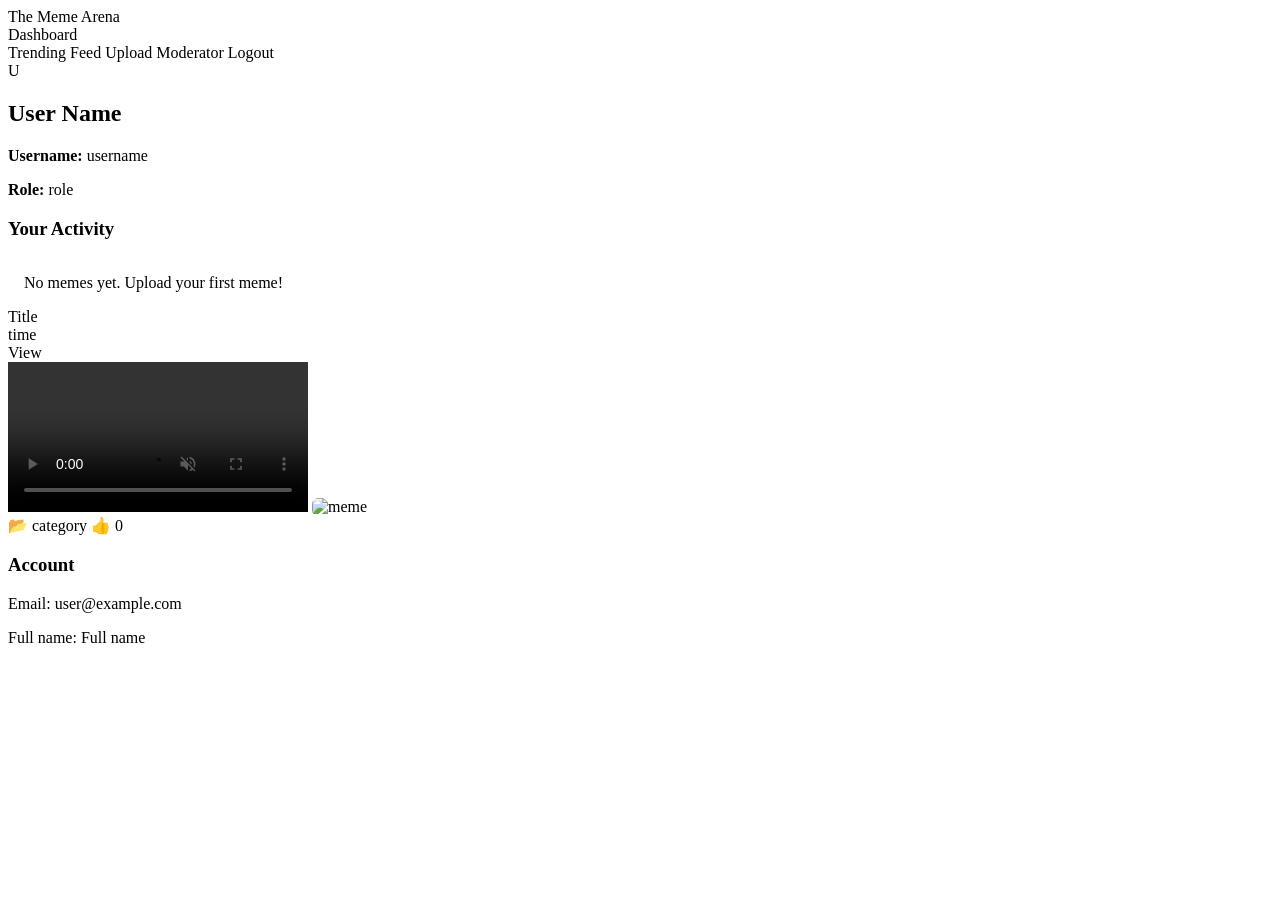
<file: src/main/resources/templates/dashboard.html>
<!DOCTYPE html>
<html lang="en" xmlns:th="http://www.thymeleaf.org">
<head>
    <meta charset="UTF-8">
    <meta name="viewport" content="width=device-width, initial-scale=1.0">
    <title>Dashboard</title>
    <!-- Basic app stylesheet (uses static resources under /static/css) -->
    <link rel="stylesheet" th:href="@{/css/dashboard.css}" />
</head>
<body>
    <header id="topbar">
        <div class="topbar-brand">The Meme Arena</div>
    </header>
    
    <div class="container">
        <header>
            <div class="brand">Dashboard</div>
            <nav class="nav">
                <a class="btn" th:href="@{/trending}">Trending</a>
                <a class="btn" th:href="@{/memes}">Feed</a>
                <a class="btn" th:href="@{/memes/upload}">Upload</a>
                <a class="btn" th:if="${user != null and user.role == 'moderator'}" th:href="@{/moderator}">Moderator</a>
                <a class="btn" th:href="@{/logout}">Logout</a>
            </nav>
        </header>

        <section class="profile">
            <div class="avatar" th:text="${user.name != null} ? ${user.name.substring(0,1)} : 'U'">U</div>
            <div class="meta">
                <h2 th:text="${user.name}">User Name</h2>
                <p><strong>Username:</strong> <span th:text="${user.username}">username</span></p>
                <p><strong>Role:</strong> <span th:text="${user.role}">role</span></p>
                <div class="actions">
                </div>
            </div>
        </section>

        <div class="cards">
            <div class="card activity-feed">
                <h3>Your Activity</h3>
                <div th:if="${#lists.isEmpty(userMemes)}" style="color:var(--muted); padding: 16px;">
                    No memes yet. <a th:href="@{/memes/upload}">Upload your first meme!</a>
                </div>
                <div th:if="${!#lists.isEmpty(userMemes)}" class="mini-feed">
                    <div th:each="meme : ${userMemes}" class="mini-meme-card">
                        <div class="mini-meme-header">
                            <div class="mini-meme-info">
                                <div class="mini-meme-title" th:text="${meme.title}">Title</div>
                                <div class="mini-meme-time" th:text="${meme.createdAt}">time</div>
                            </div>
                            <a th:href="@{/memes/{id}(id=${meme.id})}" class="mini-meme-link">View</a>
                        </div>
                        <div class="mini-meme-preview">
                            <video th:if="${#strings.endsWith(meme.imageUrl, '.mp4') or #strings.endsWith(meme.imageUrl, '.webm')}" controls muted loop playsinline style="max-width: 100%; height: 150px; object-fit: cover;">
                                <source th:src="@{${meme.imageUrl}}" th:type="${#strings.endsWith(meme.imageUrl,'.mp4')} ? 'video/mp4' : 'video/webm'" />
                            </video>
                            <img th:if="${!(#strings.endsWith(meme.imageUrl, '.mp4') or #strings.endsWith(meme.imageUrl, '.webm'))}" th:src="@{${meme.imageUrl}}" alt="meme" style="max-width: 100%; height: 150px; object-fit: cover; border-radius: 6px;" />
                        </div>
                        <div class="mini-meme-meta">
                            <span th:if="${meme.category != null}" class="mini-meta-item">📂 <span th:text="${meme.category}">category</span></span>
                            <span class="mini-meta-item">👍 <span th:text="${meme.voteCount != null ? meme.voteCount : 0}">0</span></span>
                        </div>
                    </div>
                </div>
            </div>

            <div class="card">
                <h3>Account</h3>
                <p>Email: <span th:text="${user.email}">user@example.com</span></p>
                <p>Full name: <span th:text="${user.name}">Full name</span></p>
            </div>
        </div>
    </div>
</body>
</html>
</file>
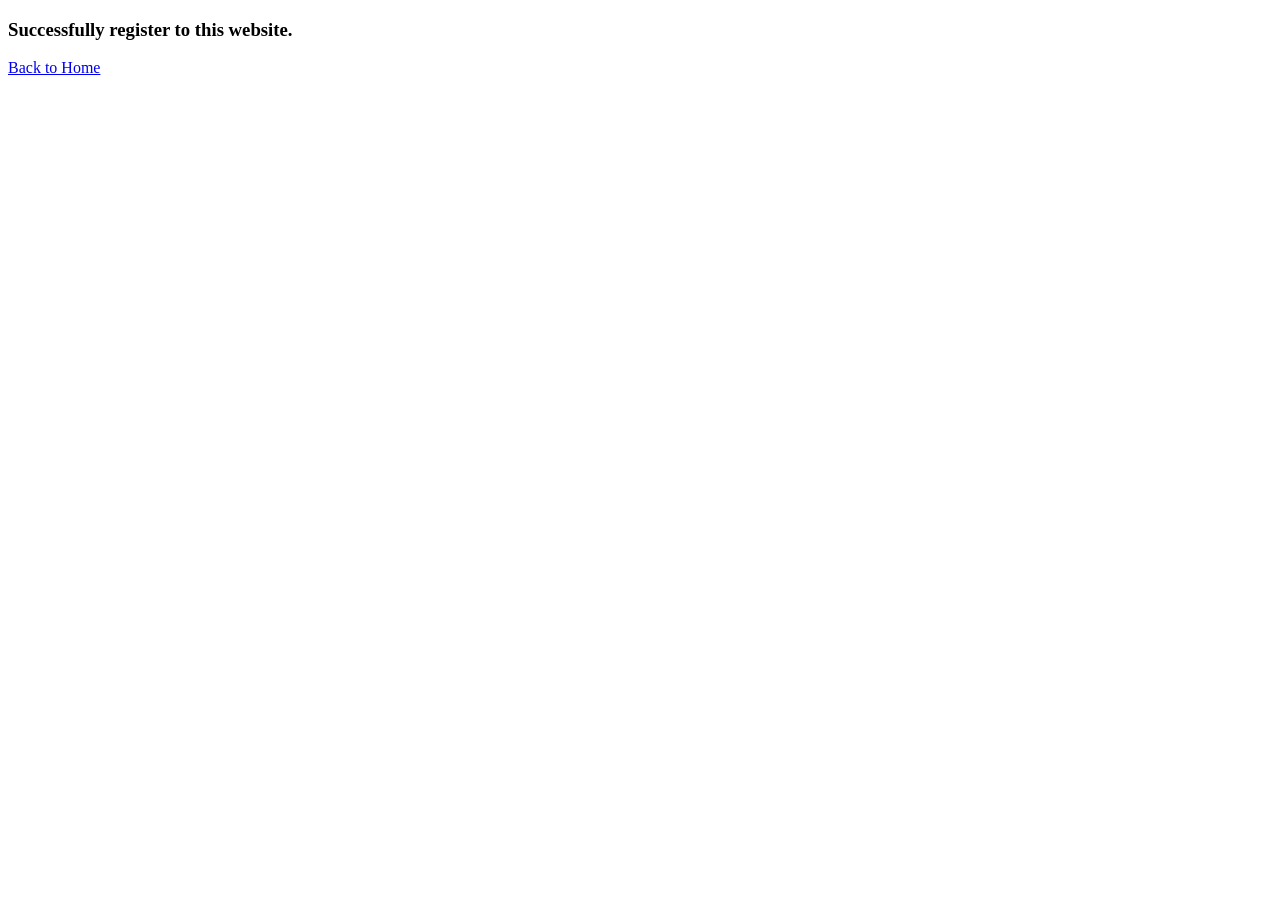
<file: src/main/resources/templates/results.html>
<!DOCTYPE html>
<html lang="en">
<head>
    <meta charset="UTF-8">
    <meta name="viewport" content="width=device-width, initial-scale=1.0">
    <title>Document</title>
</head>
<body>
    <h3>Successfully register to this website.</h3>
    <a href="/">Back to Home</a>

</body>
</html>
</file>
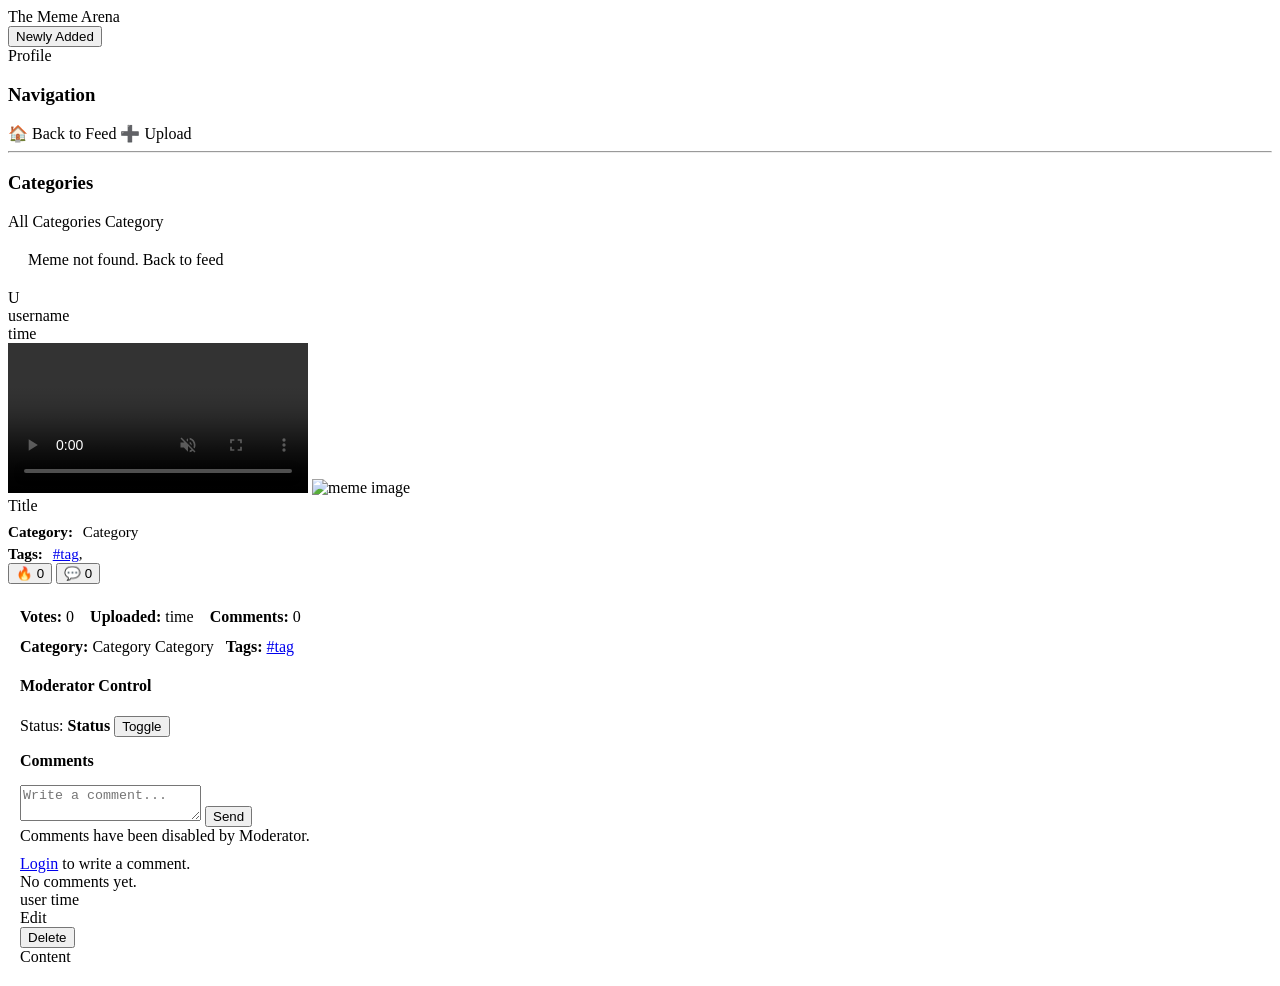
<file: src/main/resources/templates/memes/detail.html>
<!DOCTYPE html>
<html lang="en" xmlns:th="http://www.thymeleaf.org">
<head>
    <meta charset="UTF-8">
    <meta name="viewport" content="width=device-width, initial-scale=1.0">
    <title>Meme Detail</title>

    <link th:href="@{/css/feed.css}" rel="stylesheet">
</head>
<body>

    <header id="topbar">
        <div class="topbar-brand">The Meme Arena</div>
        <nav class="nav-tabs">
            <button class="tab-button">Newly Added</button>
            <!-- <button class="tab-button inactive">Top 10 Memes</button> -->
        </nav>
        <div class="top-actions">
            <a th:href="@{/dashboard}" class="btn-profile">Profile</a>
        </div>
    </header>

    <div id="layout">
        <aside id="sidebar">
            <div class="sidebar-section">
                <h3 class="sidebar-heading">Navigation</h3>
                <a th:href="@{/memes}" class="sidebar-link">🏠 Back to Feed</a>
                <a th:href="@{/memes/upload}" class="sidebar-link">➕ Upload</a>
            </div>
            <hr class="divider-hr">
            <div>
                <h3 class="sidebar-heading">Categories</h3>
                <a th:href="@{/memes}" class="category-link" th:classappend="${selectedCategory == null} ? 'active' : ''">All Categories</a>
                <a th:each="cat : ${categories}" th:href="@{/memes(category=${cat})}" class="category-link" th:classappend="${selectedCategory == cat} ? 'active' : ''" th:text="${cat}">Category</a>
            </div>
        </aside>

        <main id="feed">
            
            <div th:if="${meme} == null" style="color:var(--muted); padding: 20px;">
                Meme not found. <a th:href="@{/memes}">Back to feed</a>
            </div>

            <article class="meme-card" th:if="${meme} != null">
                <div class="meme-header">
                    <div class="meme-author">
                        <div class="meme-avatar" th:text="${meme.username != null ? meme.username.substring(0,1).toUpperCase() : 'U'}">U</div>
                        <div class="meme-meta">
                            <div class="meme-username" th:text="${meme.username}">username</div>
                            <div class="meme-time" th:text="${meme.createdAt}">time</div>
                        </div>
                    </div>
                </div>

                <div class="meme-image-container">
                    <video th:if="${#strings.endsWith(meme.imageUrl, '.mp4') or #strings.endsWith(meme.imageUrl, '.webm')}" controls muted loop playsinline>
                        <source th:src="@{${meme.imageUrl}}" th:type="${#strings.endsWith(meme.imageUrl,'.mp4')} ? 'video/mp4' : 'video/webm'" />
                        Your browser does not support the video tag.
                    </video>
                    <img th:if="${!(#strings.endsWith(meme.imageUrl, '.mp4') or #strings.endsWith(meme.imageUrl, '.webm'))}" th:src="@{${meme.imageUrl}}" alt="meme image" />
                </div>

                <div class="meme-content">
                    <div class="meme-title" th:text="${meme.title}">Title</div>
                    <div class="meme-info" style="margin-top:8px; font-size:0.95rem; color:var(--muted);">
                        <div th:if="${meme.category != null}" class="meme-category" style="margin-bottom:4px;">
                            <strong style="color:var(--text); font-weight:600;">Category:</strong>
                            <a th:href="@{/memes(category=${meme.category})}" class="category-link" th:text="${meme.category}" style="margin-left:6px;">Category</a>
                        </div>
                        <div th:if="${tags != null and !tags.isEmpty()}" class="meme-tags">
                            <strong style="color:var(--text); font-weight:600;">Tags:</strong>
                            <span th:each="t,iterStat : ${tags}" style="margin-left:6px;">
                                <a href="#" class="topic-link" th:text="${t}">#tag</a><span th:if="${!iterStat.last}">, </span>
                            </span>
                        </div>
                    </div>
                </div>

                <div class="meme-footer">
                    <form th:action="@{/memes/{id}/vote(id=${meme.id})}" method="post" style="display:inline;">
                        <button type="submit" class="meme-action" style="cursor:pointer;" 
                                th:classappend="${meme.voteCount != null && meme.voteCount > 0} ? ' active' : ''">
                            🔥 <span class="vote-count" th:text="${meme.voteCount != null ? meme.voteCount : 0}">0</span>
                        </button>
                    </form>
                    
                    <button class="meme-action">
                        💬 <span class="comment-count" th:text="${comments != null ? comments.size() : 0}">0</span>
                    </a>
                </div>
            </article>


            <section class="meme-detail-section" th:if="${meme} != null" style="margin-top:12px;">
                <div class="detail-row" style="padding:12px; background:var(--card); border-radius:8px;">
                    
                    <div style="display:flex; gap:16px; flex-wrap:wrap;">
                        <div><strong>Votes:</strong> <span th:text="${meme.voteCount != null ? meme.voteCount : 0}">0</span></div>
                        <div><strong>Uploaded:</strong> <span th:text="${meme.createdAt}">time</span></div>
                        <div><strong>Comments:</strong> <span th:text="${comments != null ? comments.size() : 0}">0</span></div>
                    </div>
                    
                    <div style="margin-top:12px; display:flex; gap:12px; flex-wrap:wrap;">
                        <div>
                            <strong>Category:</strong>
                            <span th:if="${meme.category != null}">
                                <a th:href="@{/memes(category=${meme.category})}" class="category-link" th:text="${meme.category}">Category</a>
                            </span>
                            <span th:if="${categories != null}">
                                <a th:each="cat : ${categories}" th:href="@{/memes(category=${cat})}" class="category-link" th:classappend="${selectedCategory == cat} ? 'active' : ''" th:text="${cat}">Category</a>
                            </span>
                        </div>

                        <div>
                            <strong>Tags:</strong>
                            <span th:if="${tags != null}">
                                <a th:each="t : ${tags}" href="#" class="topic-link" th:text="${t}">#tag</a>
                            </span>
                        </div>
                    </div>

                    <div class="comment-section">

                        <!-- Moderator power -->
                        <div th:if="${session.user != null and session.user.role == 'moderator'}" class="mod-panel">
                            <h4 class="mod-title">Moderator Control</h4>
                            <form th:action="@{/moderator/meme/{id}/toggle-comments(id=${meme.id})}" method="post">
                                <span class="mod-status">
                                    Status: <strong th:text="${meme.commentsEnabled ? 'OPEN' : 'LOCKED'}">Status</strong>
                                </span>
                                <button type="submit" name="enabled" th:value="${!meme.commentsEnabled}" class="btn-toggle">
                                    <span th:text="${meme.commentsEnabled ? 'Lock Comments' : 'Unlock Comments'}">Toggle</span>
                                </button>
                            </form>
                        </div>
                        <!-- Moderator power -->

                        <div style="margin-bottom: 15px; margin-top: 15px;">
                            <strong>Comments</strong>
                        </div>

                        <!-- Moderator power -->
                            <div th:if="${session.user != null} and (${meme.commentsEnabled} or ${session.user.role == 'moderator'})">
                                <form th:action="@{/memes/{id}/comment(id=${meme.id})}" method="post">
                                    <textarea name="content" rows="2" placeholder="Write a comment..." class="comment-input" required></textarea>
                                    <button type="submit" class="btn-send">Send</button>
                                </form>
                            </div>

                            <div th:if="${!meme.commentsEnabled} and ${session.user != null and session.user.role != 'moderator'}" class="msg-disabled">
                                Comments have been disabled by Moderator.
                            </div>
                        <!-- Moderator power -->

                        <div th:if="${session.user == null}" style="margin-top: 10px;">
                            <a href="/login" class="msg-login">Login</a> to write a comment.
                        </div>

                        <div class="comment-list">
                            <div th:if="${comments == null or #lists.isEmpty(comments)}" style="color:var(--muted);">No comments yet.</div>
                            
                            <div th:each="c : ${comments}" class="comment-item">
                                <div class="comment-header">
                                    <div>
                                        <span class="comment-user" th:text="${c.username}">user</span>
                                        <span class="comment-time" th:text="${c.createdAt}">time</span>
                                    </div>
                                    
                                    <div class="comment-actions">
                                        <a th:if="${session.user != null and session.user.username == c.username} and ${meme.commentsEnabled}" 
                                           th:href="@{/comments/{id}/edit(id=${c.id})}" 
                                           class="btn-edit">
                                           Edit
                                        </a>
                                        <!-- Moderator power -->
                                        <form th:if="${session.user != null and (session.user.username == c.username or session.user.role == 'moderator')}" 
                                              th:action="@{/comments/{id}/delete(id=${c.id})}" 
                                              method="post" 
                                              onsubmit="return confirm('Delete this comment?');"
                                              class="btn-delete-form">
                                            <button type="submit" class="btn-delete">Delete</button>
                                        </form>
                                        <!-- Moderator power -->
                                         
                                    </div>
                                </div>
                                <div style="color:var(--muted);" th:text="${c.content}">Content</div>
                            </div>
                        </div>

                    </div> </div>
            </section>
</file>
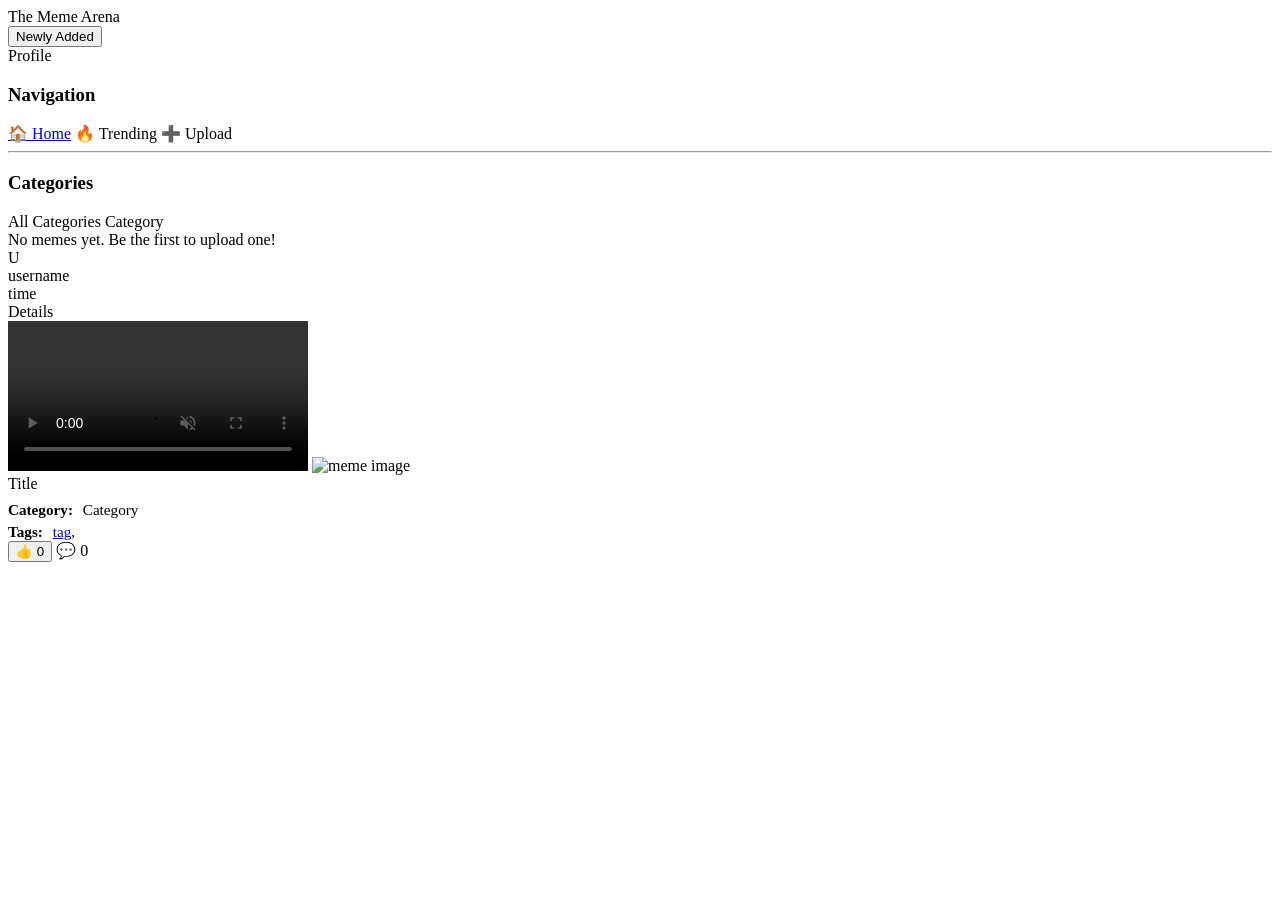
<file: src/main/resources/templates/memes/feed.html>
<!DOCTYPE html>
<html lang="en" xmlns:th="http://www.thymeleaf.org">
<head>
    <meta charset="UTF-8">
    <meta name="viewport" content="width=device-width, initial-scale=1.0">
    <link th:href="@{/css/feed.css}" rel="stylesheet">
    <title>Meme Feed</title>
</head>
<body>

    <header id="topbar">
        <div class="topbar-brand">The Meme Arena</div>
        <nav class="nav-tabs">
            <button class="tab-button">Newly Added</button>
            <!-- <button class="tab-button inactive">Top 10 Memes</button> -->
        </nav>
        <div class="top-actions">
            <a th:href="@{/dashboard}" class="btn-profile">Profile</a>
        </div>
    </header>

    <div id="layout">
        <aside id="sidebar">
            <div class="sidebar-section">
                <h3 class="sidebar-heading">Navigation</h3>
                <a href="#" class="sidebar-link active">🏠 Home</a>
                <a th:href="@{/trending}" class="sidebar-link active">🔥 Trending</a>
                <a th:href="@{/memes/upload}" class="sidebar-link">➕ Upload</a>
            </div>
            <hr class="divider-hr">
            <div>
                <h3 class="sidebar-heading">Categories</h3>
                <a th:href="@{/memes}" class="category-link" th:classappend="${selectedCategory == null} ? 'active' : ''">All Categories</a>
                <a th:each="cat : ${categories}" th:href="@{/memes(category=${cat})}" class="category-link" th:classappend="${selectedCategory == cat} ? 'active' : ''" th:text="${cat}">Category</a>
            </div>
        </aside>

        <main id="feed">
            <!-- Flash popup if uploadStatus present -->
            <div th:if="${#lists.isEmpty(memes)}" style="color:var(--muted);">No memes yet. Be the first to <a th:href="@{/memes/upload}">upload</a> one!</div>

            <div th:each="meme : ${memes}">
                <article class="meme-card">
                    <div class="meme-header">
                        <div class="meme-author">
                            <div class="meme-avatar" th:text="${meme.username != null ? meme.username.substring(0,1).toUpperCase() : 'U'}">U</div>
                            <div class="meme-meta">
                                <div class="meme-username" th:text="${meme.username}">username</div>
                                <div class="meme-time" th:text="${meme.createdAt}">time</div>
                            </div>
                        </div>
                        <div>
                            <a th:href="@{/memes/{id}(id=${meme.id})}" style="color:var(--muted); text-decoration:none;">Details</a>
                        </div>
                    </div>

                    <div class="meme-image-container">
                        <video th:if="${#strings.endsWith(meme.imageUrl, '.mp4') or #strings.endsWith(meme.imageUrl, '.webm')}" controls muted loop playsinline>
                            <source th:src="@{${meme.imageUrl}}" th:type="${#strings.endsWith(meme.imageUrl,'.mp4')} ? 'video/mp4' : 'video/webm'" />
                            Your browser does not support the video tag.
                        </video>
                        <img th:if="${!(#strings.endsWith(meme.imageUrl, '.mp4') or #strings.endsWith(meme.imageUrl, '.webm'))}" th:src="@{${meme.imageUrl}}" alt="meme image" />
                    </div>

                    <div class="meme-content">
                        <div class="meme-title" th:text="${meme.title}">Title</div>
                        <div class="meme-info" style="margin-top:8px; font-size:0.95rem; color:var(--muted);">
                            <div th:if="${meme.category != null}" class="meme-category" style="margin-bottom:4px;">
                                <strong style="color:var(--text); font-weight:600;">Category:</strong>
                                <a th:href="@{/memes(category=${meme.category})}" class="category-link" th:text="${meme.category}" style="margin-left:6px;">Category</a>
                            </div>
                            <div th:if="${memeTags.get(meme.id) != null and !memeTags.get(meme.id).isEmpty()}" class="meme-tags">
                                <strong style="color:var(--text); font-weight:600;">Tags:</strong>
                                <span th:each="tag,iterStat : ${memeTags.get(meme.id)}" style="margin-left:6px;">
                                    <a href="#" class="topic-link" th:text="${tag}">tag</a><span th:if="${!iterStat.last}">, </span>
                                </span>
                            </div>
                        </div>
                    </div>

                   <div class="meme-footer">
                        
                        <form th:action="@{/memes/{id}/vote(id=${meme.id})}" method="post" style="display:inline;">
                            <button type="submit" class="meme-action" style="cursor: pointer;"
                                    th:classappend="${meme.voteCount != null && meme.voteCount > 0} ? ' active' : ''">
                                👍 <span class="vote-count" th:text="${meme.voteCount != null ? meme.voteCount : 0}">0</span>
                            </button>
                        </form>

                        <a class="meme-action" th:href="@{/memes/{id}(id=${meme.id})}">
                            💬 <span class="comment-count" th:text="${meme.commentCount != null ? meme.commentCount : 0}">0</span>
                        </a>
                    </div>
                </article>
            </div>
        </main>
    </div>

</body>
</html>
</file>
